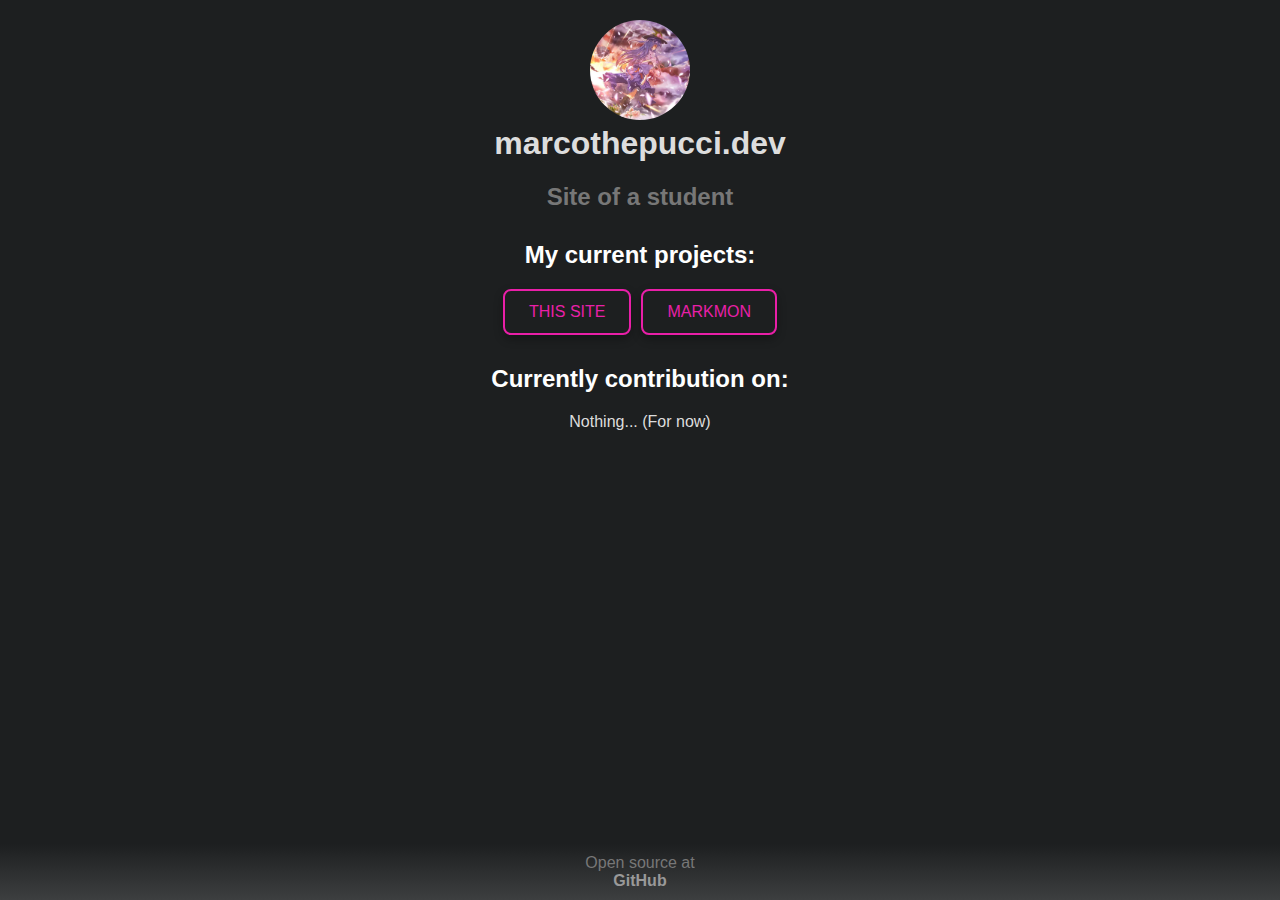
<file: main/index.html>
<!DOCTYPE html>
<html lang="en">
<head>
    <meta charset="UTF-8">
    <link rel="icon" type="image/x-icon" href="../assets/favicon.ico">
    <meta name="viewport" content="width=device-width, initial-scale=1.0">
    <link rel="stylesheet" type="text/css" href="../stylesheets/style.css">
    <title>marcothepucci.dev - HomePage</title>
</head>
<body>
<div class="content">
    <div class="pfpcontainer">
    <img class="pfp" src="../assets/marcothepucci.png" alt="Source: Колесо">
    </div>
    <h1 class="title">marcothepucci.dev</h1>
    <h2 class="subtitle">Site of a student</h2>
<h2 class="projects">My current projects:</h2>
<div class="buttoncontainer">
    <button id="ths" class="button outline">This site</button>

        <button id="amn" class="button outline">MarkMon</button>
    </div>
<h2 class="projects">Currently contribution on:</h2>
    <div class="nothing">Nothing... (For now)
        </div>
    </div>

    <footer class="footer">Open source at <a href="https://github.com/Marcotrix/marcothepucci-dev" class="footer-link">GitHub</a></footer>
    <script src="../scripts/script.js"></script>
</body>
</html>
</file>
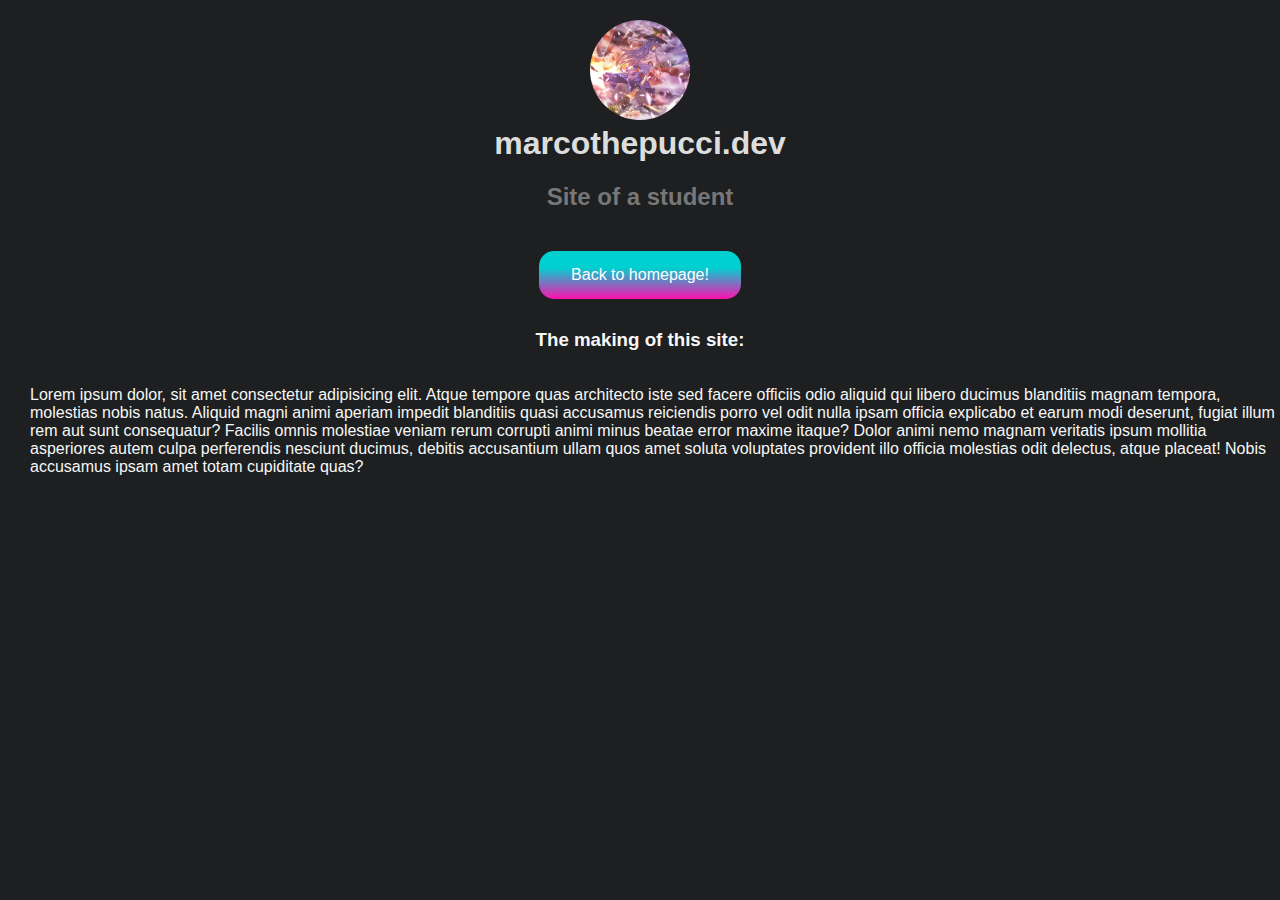
<file: main/how/index.html>
<!DOCTYPE html>
<html lang="en">
<head>
    <meta charset="UTF-8">
    <icon href="../../assets/favicon.ico"></icon>
    <meta name="viewport" content="width=device-width, initial-scale=1.0">
    <link rel="stylesheet" type="text/css" href="../../stylesheets/style.css">
    <title>marcothepucci.dev - HomePage</title>
</head>
<body>
    <div class="pfpcontainer">
    <img class="pfp" src="../../assets/marcothepucci.png" alt="Source: Колесо">
    </div>
    <h1 class="title">marcothepucci.dev</h1>
    <h2 class="subtitle">Site of a student</h2>
    <div class="buttoncontainer">
    <button id="bth" class="how">Back to homepage!</button>
</div>
    <h3 class="making">The making of this site:</h3>
    <p class="makingtext">Lorem ipsum dolor, sit amet consectetur adipisicing elit. Atque tempore quas architecto iste sed facere officiis odio aliquid qui libero ducimus blanditiis magnam tempora, molestias nobis natus. Aliquid magni animi aperiam impedit blanditiis quasi accusamus reiciendis porro vel odit nulla ipsam officia explicabo et earum modi deserunt, fugiat illum rem aut sunt consequatur? Facilis omnis molestiae veniam rerum corrupti animi minus beatae error maxime itaque? Dolor animi nemo magnam veritatis ipsum mollitia asperiores autem culpa perferendis nesciunt ducimus, debitis accusantium ullam quos amet soluta voluptates provident illo officia molestias odit delectus, atque placeat! Nobis accusamus ipsam amet totam cupiditate quas?</p>
<script src="../../scripts/script.js"></script>
</body>
</html>
</file>
<file: stylesheets/style.css>
html, body {
    margin: 0;
    padding: 0;
    height: 100%;
}
body{
    font-family: Helvetica, sans-serif;
    background-color: #1d1f20;
    display: flex;
    min-height: 100vh;
    flex-direction: column;
}
.pfp {
    border-radius: 50%;
    object-fit: cover;
    width: 100px;
    animation: floatUpDown 4s ease-in-out infinite;
}
.pfpcontainer {
    margin-top: 20px;
    display: grid;
    place-items: center;
}
@keyframes floatUpDown {
    0% {
        transform: translateY(0);
    }
    50% {
        transform: translateY(-10px);
    }
    100% {
        transform: translateY(0);
    }
}
.title{
    text-align: center;
    font-size: 2em;
    margin-top: 5px;
    color: #dddddd;
}
.subtitle{
    text-align: center;
    color: #777777;
    font-size: 1.5em;
    margin-top: 0;
}
.how {
    background: linear-gradient(180deg, rgba(0,208,208,1) 35%, rgba(255,16,175,1) 100%);
        padding: 15px 32px;
        text-align: center;
        font-size: 16px;
        border-radius: 15px;
        color:white;
        border:none;
        cursor: pointer;
        transition: box-shadow 0.3s ease-in-out, transform 0.2s ease-in-out;
}
.how:hover {
    box-shadow: 0 10px 20px rgba(233, 31, 168, 0.5);
    transform: scale(1.1);

}
.buttoncontainer {
    display: flex;
    align-items: center;
    justify-content: center;
    margin-top: 20px;
    width: 100%;
}
.projects {
    display: grid;
    place-items: center;
    margin-top: 30px;
    color:white;

}
.making {
    display: grid;
    place-items: center;
    margin-top: 30px;
    color:#f7f7f7;
}
.makingtext{
    margin-left: 30px;
    color:#f7f7f7;
}
.button {
    display: inline-flex;
    align-items: center;
    justify-content: center;
    padding: 12px 24px;
    font-size: 16px;
    font-weight: 500;
    text-transform: uppercase;
    border: none;
    border-radius: 8px;
    background: linear-gradient(135deg, #E91FA8, #FF6060);
    color: #fff;
    cursor: pointer;
    transition: all 0.3s ease-in-out;
    box-shadow: 0 4px 10px rgba(0, 0, 0, 0.3);
    position: relative;
    overflow: hidden;
}

.button:hover {
    background: linear-gradient(135deg, #FF6060, #E91FA8);
    box-shadow: 0 6px 15px rgba(0, 0, 0, 0.4);
    transform: translateY(-2px);
}

.button:active {
    transform: translateY(1px);
    box-shadow: 0 2px 5px rgba(0, 0, 0, 0.2);
}

.button:disabled {
    opacity: 0.5;
    cursor: not-allowed;
    background: #444;
    box-shadow: none;
}

.button.outline {
    background: transparent;
    border: 2px solid #E91FA8;
    color: #E91FA8;
    margin-right: 5px;
    margin-left: 5px;
}

.button.outline:hover {
    background: #E91FA8;
    color: #fff;
}

.button.glass {
    background: rgba(255, 255, 255, 0.1);
    backdrop-filter: blur(8px);
    color: #fff;
    border: 1px solid rgba(255, 255, 255, 0.2);
}

.button.glass:hover {
    background: rgba(255, 255, 255, 0.2);
}

.button.icon {
    padding: 10px;
    display: flex;
    align-items: center;
    justify-content: center;
    border-radius: 50%;
}

.button.icon svg {
    width: 20px;
    height: 20px;
    fill: currentColor;
}

.button::after {
    content: "";
    position: absolute;
    width: 300%;
    height: 300%;
    top: 50%;
    left: 50%;
    background: rgba(255, 255, 255, 0.2);
    transition: all 0.6s ease-out;
    border-radius: 50%;
    transform: translate(-50%, -50%) scale(0);
}

.button:active::after {
    transform: translate(-50%, -50%) scale(1);
    opacity: 0;
}
.content {
    flex: 1;
    width: 100%;
}
.footer {
    display: grid;
    place-items: center;
    padding: 10px 0;
    color: #777777;
    background: linear-gradient(0deg, rgba(61,63,64,1) 0%, rgba(29,31,32,1) 100%);
    width: 100%;
}
.footer a {
    color: #999999;
    text-decoration: none;
    font-weight: bold;
    transition: color 0.3s ease-in-out;
}
.footer a:hover {
    color: #ffffff;
}
.nothing {
    display: grid;
    place-items: center;
    color: #dddddd;
}
</file>
